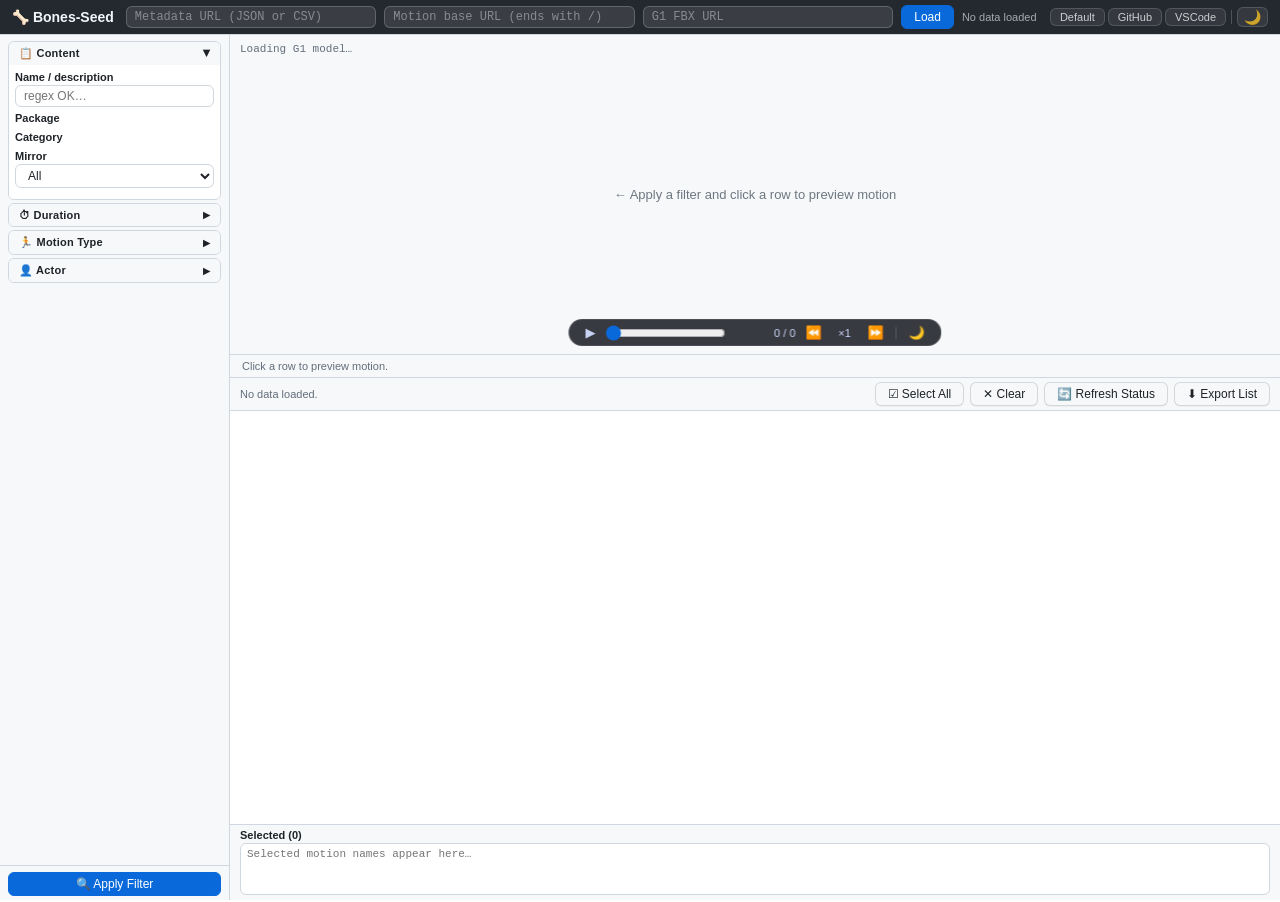
<file: web/index.html>
<!DOCTYPE html>
<html lang="en">
<head>
<meta charset="utf-8">
<meta name="viewport" content="width=device-width, initial-scale=1">
<title>Bones-Seed Motion Browser</title>
<style>
/* ====================================================================
   Shared layout — theme tokens come from themes/[name].css
   ==================================================================== */
*, *::before, *::after { box-sizing: border-box; margin: 0; padding: 0; }

html, body { height: 100%; background: var(--t-bg); color: var(--t-fg); font-family: var(--t-ui, -apple-system, sans-serif); font-size: 13px; overflow: hidden; }

/* ── Config bar ── */
#config-bar {
  display: flex; align-items: center; gap: 8px;
  padding: 5px 12px;
  background: var(--t-header-bg); border-bottom: 1px solid var(--t-border);
  flex-shrink: 0;
}
#config-bar .logo { font-size: 14px; font-weight: 600; color: var(--t-header-fg); white-space: nowrap; margin-right: 4px; }
#config-bar > input {
  flex: 1; min-width: 100px; max-width: 300px;
  background: rgba(255,255,255,.1); color: var(--t-header-fg);
  border: 1px solid rgba(255,255,255,.2);
  border-radius: var(--t-radius, 6px); padding: 3px 8px; font-size: 12px; font-family: var(--t-mono, monospace);
}
#config-bar > input:focus { border-color: var(--t-accent); outline: none; }
#config-bar > input::placeholder { color: rgba(255,255,255,.4); }
#load-status { font-size: 11px; color: rgba(255,255,255,.6); white-space: nowrap; min-width: 80px; }
#load-progress { height: 2px; background: var(--t-accent); width: 0; position: fixed; top: 0; left: 0; transition: width .2s; z-index: 999; }

/* ── Theme picker ── */
#theme-pick-row { display: flex; align-items: center; gap: 3px; flex-shrink: 0; }
#theme-pick-row .sep { width: 1px; height: 14px; background: rgba(255,255,255,.2); margin: 0 2px; flex-shrink: 0; }
#theme-pick-row button {
  background: rgba(255,255,255,.08); color: rgba(255,255,255,.75);
  border: 1px solid rgba(255,255,255,.15); border-radius: var(--t-radius, 6px);
  padding: 2px 9px; font-size: 11px; cursor: pointer; box-shadow: none; font-weight: 500;
}
#theme-pick-row button:hover { background: rgba(255,255,255,.22); color: #fff; border-color: rgba(255,255,255,.3); }
#theme-pick-row button.tp-active { background: var(--t-accent); color: #fff; border-color: var(--t-accent); }
#btn-mode { font-size: 14px !important; padding: 1px 6px !important; }

/* ── Buttons (page content) ── */
button {
  background: var(--t-btn-bg); color: var(--t-fg);
  border: 1px solid var(--t-btn-border);
  border-radius: var(--t-radius, 6px); padding: 4px 12px; font-size: 12px; cursor: pointer; white-space: nowrap;
  font-weight: 500; box-shadow: var(--t-btn-shadow);
}
button:hover { background: var(--t-hover); border-color: var(--t-border); }
button.primary { background: var(--t-accent); color: #fff; border-color: var(--t-accent); box-shadow: none; }
button.primary:hover { background: var(--t-accent-hover); border-color: var(--t-accent-hover); }
button:disabled { opacity: 0.4; cursor: not-allowed; }

/* ── Main layout ── */
#main { display: flex; height: calc(100vh - 33px); overflow: hidden; }

/* ── Sidebar ── */
#sidebar {
  width: 230px; min-width: 180px; max-width: 280px;
  background: var(--t-panel); border-right: 1px solid var(--t-border);
  display: flex; flex-direction: column; overflow: hidden; flex-shrink: 0;
}
#sidebar-scroll { flex: 1; overflow-y: auto; padding: 6px 8px; display: flex; flex-direction: column; gap: 3px; }
#sidebar-footer { padding: 6px 8px; border-top: 1px solid var(--t-border); }
#apply-btn { width: 100%; }

/* Accordion */
.acc { border: 1px solid var(--t-border); border-radius: var(--t-radius, 6px); overflow: hidden; }
.acc-head {
  display: flex; align-items: center; justify-content: space-between;
  padding: 5px 10px; background: var(--t-panel); cursor: pointer;
  color: var(--t-fg); font-size: 11px; font-weight: 600; letter-spacing: .02em; user-select: none;
}
.acc-head:hover { background: var(--t-hover); }
.acc-head .chevron { font-size: 9px; transition: transform .15s; }
.acc.open .acc-head .chevron { transform: rotate(90deg); }
.acc-body { display: none; padding: 6px; background: var(--t-canvas); }
.acc.open .acc-body { display: block; }

/* Form controls inside sidebar */
.field { margin-bottom: 5px; }
.field label { display: block; color: var(--t-fg); font-size: 11px; font-weight: 600; margin-bottom: 2px; }
.field input[type=text], .field select {
  width: 100%; background: var(--t-canvas); color: var(--t-fg);
  border: 1px solid var(--t-border);
  border-radius: var(--t-radius, 6px); padding: 3px 8px; font-size: 12px;
}
.field input[type=text]:focus, .field select:focus { border-color: var(--t-accent); outline: none; box-shadow: var(--t-focus-ring); }
.checkbox-group { display: flex; flex-direction: column; gap: 2px; max-height: 120px; overflow-y: auto; }
.checkbox-group label { display: flex; align-items: center; gap: 5px; cursor: pointer; color: var(--t-fg); font-size: 11px; font-weight: normal; }
.checkbox-group input[type=checkbox] { accent-color: var(--t-accent); cursor: pointer; }
.range-row { display: flex; align-items: center; gap: 6px; }
.range-row input[type=range] { flex: 1; accent-color: var(--t-accent); }
.range-val { font-size: 11px; color: var(--t-fg-muted); min-width: 40px; text-align: right; }

/* ── Right content area ── */
#content { flex: 1; display: flex; flex-direction: column; overflow: hidden; }

/* ── 3D Viewer ── */
#viewer-wrap {
  height: 320px; flex-shrink: 0; position: relative;
  background: var(--t-viewer-bg); border-bottom: 1px solid var(--t-border); transition: background .15s;
}
#viewer-canvas { display: block; width: 100% !important; height: 100% !important; }
#viewer-status {
  position: absolute; top: 8px; left: 10px;
  color: var(--t-fg-muted); font: 11px var(--t-mono, monospace); pointer-events: none;
}
#viewer-hint {
  position: absolute; inset: 0; display: flex; align-items: center; justify-content: center;
  color: var(--t-fg-subtle); font-size: 13px; pointer-events: none; text-align: center; padding: 24px;
}
#viewer-bar {
  position: absolute; bottom: 8px; left: 50%; transform: translateX(-50%);
  display: flex; align-items: center; gap: 6px;
  background: rgba(14,16,24,.82); backdrop-filter: blur(8px);
  border: 1px solid rgba(255,255,255,.1); border-radius: 18px;
  padding: 4px 12px; color: #c8d3f5; font-size: 11px; white-space: nowrap; user-select: none;
}
#viewer-bar button { background: none !important; border: none !important; color: #c8d3f5 !important; font-size: 13px; padding: 1px 4px; box-shadow: none !important; }
#viewer-bar button:hover { background: rgba(255,255,255,.12) !important; }
#frame-slider { width: 120px; accent-color: var(--t-accent); cursor: pointer; }
#motion-info {
  flex-shrink: 0; padding: 5px 12px; background: var(--t-panel); border-bottom: 1px solid var(--t-border);
  font-size: 11px; color: var(--t-fg-muted); min-height: 22px;
}
#motion-info b { color: var(--t-accent); }

/* ── Toolbar ── */
#toolbar {
  display: flex; align-items: center; gap: 6px; padding: 4px 10px;
  background: var(--t-panel); border-bottom: 1px solid var(--t-border); flex-shrink: 0;
}
#result-count { flex: 1; color: var(--t-fg-muted); font-size: 11px; }

/* ── Table ── */
#table-wrap { flex: 1; overflow: auto; background: var(--t-canvas); }
#result-table { width: 100%; border-collapse: collapse; font-size: 12px; }
#result-table thead th {
  position: sticky; top: 0; z-index: 2;
  background: var(--t-panel); color: var(--t-fg);
  border-bottom: 2px solid var(--t-border);
  padding: 5px 10px; text-align: left; white-space: nowrap;
  cursor: pointer; user-select: none; font-weight: 600;
}
#result-table thead th:hover { background: var(--t-hover); }
#result-table thead th.sorted-asc::after { content: " ▲"; font-size: 9px; }
#result-table thead th.sorted-desc::after { content: " ▼"; font-size: 9px; }
#result-table tbody td {
  padding: 4px 10px; border-bottom: 1px solid var(--t-border-muted); color: var(--t-fg);
  white-space: nowrap; overflow: hidden; text-overflow: ellipsis; max-width: 260px;
  cursor: pointer; background: var(--t-canvas);
}
#result-table tbody tr:hover td { background: var(--t-hover) !important; }
#result-table tbody tr:nth-child(even) td { background: var(--t-row-alt); }
#result-table tbody tr.selected td { background: var(--t-selected) !important; }
#result-table td.col-select { text-align: center; cursor: pointer; }
#result-table td.col-select input[type=checkbox] { accent-color: var(--t-accent); cursor: pointer; pointer-events: none; }

/* ── Selection box ── */
#sel-box-wrap {
  flex-shrink: 0; border-top: 1px solid var(--t-border); padding: 4px 10px;
  background: var(--t-panel);
}
#sel-label { font-size: 11px; color: var(--t-fg); font-weight: 600; margin-bottom: 2px; }
#sel-box {
  width: 100%; height: 52px; resize: none; background: var(--t-canvas);
  color: var(--t-fg-muted); border: 1px solid var(--t-border); border-radius: var(--t-radius, 6px);
  font: 11px var(--t-mono, monospace); padding: 4px 6px;
}

/* ── Overlay / loading ── */
#overlay {
  position: fixed; inset: 0; background: rgba(0,0,0,.45);
  display: none; align-items: center; justify-content: center; z-index: 100;
}
#overlay.visible { display: flex; }
#overlay-msg {
  background: var(--t-panel); border: 1px solid var(--t-border);
  padding: 24px 32px; border-radius: 12px; text-align: center;
  box-shadow: 0 8px 24px rgba(0,0,0,.2);
}
#overlay-msg p { margin-top: 8px; color: var(--t-fg-muted); font-size: 12px; }

/* Scrollbar */
::-webkit-scrollbar { width: 6px; height: 6px; }
::-webkit-scrollbar-track { background: var(--t-bg); }
::-webkit-scrollbar-thumb { background: var(--t-border); border-radius: 3px; }
::-webkit-scrollbar-thumb:hover { background: var(--t-border-muted, var(--t-border)); }
</style>

<script type="importmap">
{
  "imports": {
    "three":          "https://esm.sh/three@0.166.1",
    "three/addons/":  "https://esm.sh/three@0.166.1/examples/jsm/",
    "fflate":         "https://esm.sh/fflate@0.8.2"
  }
}
</script>
<!-- Default theme; JS will swap to saved preference -->
<link id="theme-link" rel="stylesheet" href="themes/github.css">
</head>
<body>

<div id="load-progress"></div>

<!-- Config bar -->
<div id="config-bar">
  <span class="logo">🦴 Bones-Seed</span>
  <input id="cfg-meta"  placeholder="Metadata URL (JSON or CSV)" title="Compact JSON index — generate with gen_web_data.py">
  <input id="cfg-base"  placeholder="Motion base URL (ends with /)" title="Base URL for CSV motion files">
  <input id="cfg-fbx"   placeholder="G1 FBX URL" title="URL of g1_Zup_robot_01.fbx">
  <button id="load-btn" class="primary">Load</button>
  <span id="load-status">No data loaded</span>
  <span id="theme-pick-row">
    <button data-tp="default" title="Default theme">Default</button>
    <button data-tp="github"  title="GitHub Primer">GitHub</button>
    <button data-tp="vscode"  title="Visual Studio Code">VSCode</button>
    <span class="sep"></span>
    <button id="btn-mode" title="Toggle light/dark">🌙</button>
  </span>
</div>

<!-- Main -->
<div id="main">

  <!-- Sidebar filters -->
  <aside id="sidebar">
    <div id="sidebar-scroll">

      <div class="acc open" id="acc-content">
        <div class="acc-head" data-acc="acc-content">
          <span>📋 Content</span><span class="chevron">▶</span>
        </div>
        <div class="acc-body">
          <div class="field"><label>Name / description</label>
            <input type="text" id="f-name" placeholder="regex OK…"></div>
          <div class="field"><label>Package</label>
            <div id="f-packages" class="checkbox-group"></div></div>
          <div class="field"><label>Category</label>
            <div id="f-categories" class="checkbox-group"></div></div>
          <div class="field"><label>Mirror</label>
            <select id="f-mirror">
              <option>All</option>
              <option>Original only</option>
              <option>Mirror only</option>
            </select></div>
        </div>
      </div>

      <div class="acc" id="acc-dur">
        <div class="acc-head" data-acc="acc-dur">
          <span>⏱ Duration</span><span class="chevron">▶</span>
        </div>
        <div class="acc-body">
          <div class="field"><label>Min frames: <span id="f-min-val">0</span></label>
            <input type="range" id="f-min" min="0" max="60000" value="0" step="10">
          </div>
          <div class="field"><label>Max frames: <span id="f-max-val">60000</span></label>
            <input type="range" id="f-max" min="0" max="60000" value="60000" step="10">
          </div>
        </div>
      </div>

      <div class="acc" id="acc-motion">
        <div class="acc-head" data-acc="acc-motion">
          <span>🏃 Motion Type</span><span class="chevron">▶</span>
        </div>
        <div class="acc-body">
          <div class="field"><label>Type of movement</label>
            <div id="f-mov-types" class="checkbox-group"></div></div>
          <div class="field"><label>Body position</label>
            <div id="f-body-pos" class="checkbox-group"></div></div>
        </div>
      </div>

      <div class="acc" id="acc-actor">
        <div class="acc-head" data-acc="acc-actor">
          <span>👤 Actor</span><span class="chevron">▶</span>
        </div>
        <div class="acc-body">
          <div class="field"><label>Gender</label>
            <select id="f-gender"><option>All</option></select></div>
          <div class="field"><label>Height</label>
            <div id="f-heights" class="checkbox-group"></div></div>
        </div>
      </div>

    </div><!-- sidebar-scroll -->
    <div id="sidebar-footer">
      <button id="apply-btn" class="primary">🔍 Apply Filter</button>
    </div>
  </aside><!-- sidebar -->

  <!-- Right content -->
  <div id="content">

    <!-- 3D Viewer -->
    <div id="viewer-wrap">
      <canvas id="viewer-canvas"></canvas>
      <div id="viewer-status">Loading G1 model…</div>
      <div id="viewer-hint">← Apply a filter and click a row to preview motion</div>
      <div id="viewer-bar">
        <button id="btn-play" title="Play/Pause">▶</button>
        <input id="frame-slider" type="range" min="0" max="100" value="0" step="1">
        <span id="frame-lbl" style="min-width:64px;text-align:right">0 / 0</span>
        <button id="btn-slower" title="Slower">⏪</button>
        <span id="speed-lbl" style="min-width:26px;text-align:center">×1</span>
        <button id="btn-faster" title="Faster">⏩</button>
        <span style="width:1px;height:12px;background:rgba(255,255,255,.15);margin:0 2px"></span>
        <button id="btn-theme" title="Toggle dark/light">🌙</button>
      </div>
    </div>

    <!-- Motion info -->
    <div id="motion-info">Click a row to preview motion.</div>

    <!-- Toolbar -->
    <div id="toolbar">
      <span id="result-count">No data loaded.</span>
      <button id="sel-all-btn">☑ Select All</button>
      <button id="sel-clear-btn">✕ Clear</button>
      <button id="refresh-sel-btn">🔄 Refresh Status</button>
      <button id="export-sel-btn">⬇ Export List</button>
    </div>

    <!-- Results table -->
    <div id="table-wrap">
      <table id="result-table">
        <thead>
          <tr id="thead-row"></tr>
        </thead>
        <tbody id="tbody"></tbody>
      </table>
    </div>

    <!-- Selection box -->
    <div id="sel-box-wrap">
      <div id="sel-label">Selected (0)</div>
      <textarea id="sel-box" readonly placeholder="Selected motion names appear here…"></textarea>
    </div>

  </div><!-- content -->
</div><!-- main -->

<!-- Overlay -->
<div id="overlay"><div id="overlay-msg">
  <div id="overlay-title" style="font-size:14px;color:#9cdcfe">Loading…</div>
  <p id="overlay-detail"></p>
</div></div>

<script type="module">
import * as THREE from 'three';
import { OrbitControls }  from 'three/addons/controls/OrbitControls.js';
import { FBXLoader }      from 'three/addons/loaders/FBXLoader.js';

// ═══════════════════════════════════════════════════════════════════════════
// URL hash config helpers
// ═══════════════════════════════════════════════════════════════════════════
function readConfig() {
  const h = new URLSearchParams(location.hash.slice(1));
  return {
    meta: h.get('meta') || '',
    base: h.get('base') || '',
    fbx:  h.get('fbx')  || '',
  };
}
function writeConfig(cfg) {
  const h = new URLSearchParams(location.hash.slice(1)); // preserve theme/mode params
  if (cfg.meta) h.set('meta', cfg.meta); else h.delete('meta');
  if (cfg.base) h.set('base', cfg.base); else h.delete('base');
  if (cfg.fbx)  h.set('fbx',  cfg.fbx);  else h.delete('fbx');
  history.replaceState(null, '', '#' + h.toString());
}

// ═══════════════════════════════════════════════════════════════════════════
// Simple CSV parser (handles quoted fields)
// ═══════════════════════════════════════════════════════════════════════════
function parseCSV(text) {
  const lines  = text.split('\n');
  const header = splitCSVLine(lines[0]);
  const rows   = [];
  for (let i = 1; i < lines.length; i++) {
    const line = lines[i].trim();
    if (!line) continue;
    rows.push(splitCSVLine(line));
  }
  return { header, rows };
}
function splitCSVLine(line) {
  const out = []; let cur = ''; let inQ = false;
  for (let i = 0; i < line.length; i++) {
    const c = line[i];
    if (c === '"') { inQ = !inQ; }
    else if (c === ',' && !inQ) { out.push(cur); cur = ''; }
    else cur += c;
  }
  out.push(cur);
  return out;
}

// ═══════════════════════════════════════════════════════════════════════════
// Metadata store
// ═══════════════════════════════════════════════════════════════════════════
const DISPLAY_COLS = ['select','move_name','package','category','move_duration_frames',
  'duration_s','is_mirror','actor_gender','content_short_description','move_g1_path'];

let metaRows  = [];    // array of plain objects (display cols only)
let metaFull  = [];    // same index, has move_g1_path for CSV loading
let filterOpts = {
  packages: [], categories: [], movTypes: [], bodyPos: [], genders: [], heights: [], maxFrames: 60000,
};
let filteredRows = [];
let selectedNames = new Set();

const AUTO_REFRESH_THRESHOLD = 1000;

// ═══════════════════════════════════════════════════════════════════════════
// Metadata loading
// ═══════════════════════════════════════════════════════════════════════════
async function loadMetadata(url) {
  showOverlay('Loading metadata…', url);
  setProgress(0.05);
  let data;
  try {
    const resp = await fetch(url);
    if (!resp.ok) throw new Error(`HTTP ${resp.status}`);
    const ct = resp.headers.get('content-type') || '';
    const text = await resp.text();
    setProgress(0.5);

    if (url.endsWith('.json') || ct.includes('json')) {
      data = JSON.parse(text);
      // Expected: { version, total, filters, cols, rows }
      buildFromJSON(data);
    } else {
      // CSV
      buildFromCSV(parseCSV(text));
    }
    setProgress(1.0);
    updateFilterUI();
    hideOverlay();
    setStatus(`Loaded ${metaRows.length.toLocaleString()} motions`);
  } catch (e) {
    hideOverlay();
    setStatus('Error: ' + e.message);
    console.error(e);
  }
}

function buildFromJSON(data) {
  // Format: { cols: [...], rows: [[...], ...], filters: {...} }
  const cols = data.cols || DISPLAY_COLS.slice(1);
  const ci = {};
  cols.forEach((c, i) => ci[c] = i);

  filterOpts = data.filters || {};
  filterOpts.maxFrames = filterOpts.max_frames || filterOpts.maxFrames || 60000;

  metaRows = [];
  for (const r of data.rows) {
    const obj = {};
    for (let i = 0; i < cols.length; i++) obj[cols[i]] = r[i];
    obj.duration_s = ((obj.move_duration_frames || 0) / 120).toFixed(1);
    metaRows.push(obj);
  }
  metaFull = metaRows;
}

function buildFromCSV({ header, rows }) {
  const ci = {};
  header.forEach((c, i) => ci[c.trim()] = i);

  const g = (r, col) => r[ci[col]] ?? '';
  const allPkgs = new Set(), allCats = new Set(), allMov = new Set(),
        allPos  = new Set(), allGen  = new Set(), allHt  = new Set();
  let maxF = 0;

  metaRows = rows.map(r => {
    const frames = parseInt(g(r, 'move_duration_frames')) || 0;
    if (frames > maxF) maxF = frames;
    const pkg = g(r, 'package');      allPkgs.add(pkg);
    const cat = g(r, 'category');     allCats.add(cat);
    const mov = g(r, 'content_type_of_movement'); allMov.add(mov);
    const pos = g(r, 'content_body_position');    allPos.add(pos);
    const gen = g(r, 'actor_gender'); allGen.add(gen);
    const ht  = g(r, 'actor_height'); allHt.add(ht);
    return {
      move_name:                g(r, 'move_name'),
      package:                  pkg,
      category:                 cat,
      move_duration_frames:     frames,
      duration_s:               (frames / 120).toFixed(1),
      is_mirror:                g(r, 'is_mirror'),
      actor_gender:             gen,
      actor_height:             ht,
      content_short_description:g(r, 'content_short_description'),
      move_g1_path:             g(r, 'move_g1_path'),
      content_type_of_movement: mov,
      content_body_position:    pos,
    };
  });
  metaFull = metaRows;
  filterOpts = {
    packages:  [...allPkgs].filter(Boolean).sort(),
    categories:[...allCats].filter(Boolean).sort(),
    movTypes:  [...allMov].filter(Boolean).sort(),
    bodyPos:   [...allPos].filter(Boolean).sort(),
    genders:   [...allGen].filter(Boolean).sort(),
    heights:   [...allHt].filter(Boolean).sort(),
    maxFrames: maxF,
  };
}

// ═══════════════════════════════════════════════════════════════════════════
// Filter UI population
// ═══════════════════════════════════════════════════════════════════════════
function buildCheckboxGroup(container, values, groupName) {
  container.innerHTML = '';
  values.forEach(v => {
    const lbl = document.createElement('label');
    const cb  = document.createElement('input');
    cb.type = 'checkbox'; cb.name = groupName; cb.value = v;
    lbl.append(cb, ' ' + v);
    container.appendChild(lbl);
  });
}
function getChecked(container) {
  return [...container.querySelectorAll('input:checked')].map(c => c.value);
}

function updateFilterUI() {
  buildCheckboxGroup($('f-packages'),  filterOpts.packages  || [], 'pkg');
  buildCheckboxGroup($('f-categories'),filterOpts.categories|| [], 'cat');
  buildCheckboxGroup($('f-mov-types'), filterOpts.movTypes  || [], 'mov');
  buildCheckboxGroup($('f-body-pos'),  filterOpts.bodyPos   || [], 'pos');
  buildCheckboxGroup($('f-heights'),   filterOpts.heights   || [], 'ht');

  const gsel = $('f-gender');
  gsel.innerHTML = '<option>All</option>';
  (filterOpts.genders || []).forEach(g => {
    const o = document.createElement('option'); o.value = g; o.textContent = g;
    gsel.appendChild(o);
  });

  const mx = filterOpts.maxFrames || 60000;
  $('f-min').max = mx; $('f-min').value = 0; $('f-min-val').textContent = 0;
  $('f-max').max = mx; $('f-max').value = mx; $('f-max-val').textContent = mx;
}

// ═══════════════════════════════════════════════════════════════════════════
// Filtering
// ═══════════════════════════════════════════════════════════════════════════
function applyFilter() {
  const namePat  = $('f-name').value.trim();
  const pkgs     = getChecked($('f-packages'));
  const cats     = getChecked($('f-categories'));
  const mirror   = $('f-mirror').value;
  const minF     = parseInt($('f-min').value) || 0;
  const maxF     = parseInt($('f-max').value);
  const movTypes = getChecked($('f-mov-types'));
  const bodyPos  = getChecked($('f-body-pos'));
  const gender   = $('f-gender').value;
  const heights  = getChecked($('f-heights'));

  let rx = null;
  try { rx = namePat ? new RegExp(namePat, 'i') : null; } catch(_) {}

  filteredRows = metaRows.filter(r => {
    if (rx && !rx.test(r.move_name) && !rx.test(r.content_short_description)) return false;
    if (pkgs.length     && !pkgs.includes(r.package))    return false;
    if (cats.length     && !cats.includes(r.category))   return false;
    if (mirror === 'Original only' && r.is_mirror === 'True') return false;
    if (mirror === 'Mirror only'   && r.is_mirror !== 'True') return false;
    if (r.move_duration_frames < minF) return false;
    if (maxF && r.move_duration_frames > maxF) return false;
    if (movTypes.length && !movTypes.includes(r.content_type_of_movement)) return false;
    if (bodyPos.length  && !bodyPos.includes(r.content_body_position))     return false;
    if (gender !== 'All' && r.actor_gender !== gender) return false;
    if (heights.length  && !heights.includes(r.actor_height)) return false;
    return true;
  });

  sortCol = null; sortDir = 1;
  renderTable(filteredRows.length <= AUTO_REFRESH_THRESHOLD ? selectedNames : new Set());
  $('result-count').textContent =
    `${filteredRows.length.toLocaleString()} of ${metaRows.length.toLocaleString()} motions`;
}

// ═══════════════════════════════════════════════════════════════════════════
// Table rendering
// ═══════════════════════════════════════════════════════════════════════════
const TABLE_COLS = [
  { key: 'select',                  label: '☑',     width: '30px'  },
  { key: 'move_name',               label: 'Name',   width: '200px' },
  { key: 'package',                 label: 'Pkg',    width: '90px'  },
  { key: 'category',                label: 'Cat',    width: '130px' },
  { key: 'move_duration_frames',    label: 'Frames', width: '60px', num: true },
  { key: 'duration_s',              label: 's',      width: '45px', num: true },
  { key: 'is_mirror',               label: 'Mirror', width: '50px'  },
  { key: 'actor_gender',            label: 'Sex',    width: '35px'  },
  { key: 'content_short_description', label: 'Description', width: '260px' },
];

let sortCol = null, sortDir = 1;
let _displayedSel = new Set(); // the sel set used in the last render

function buildTableHeader() {
  const tr = $('thead-row');
  tr.innerHTML = '';
  TABLE_COLS.forEach(col => {
    const th = document.createElement('th');
    th.textContent = col.label;
    th.style.width = col.width;
    if (col.key !== 'select') {
      th.style.cursor = 'pointer';
      th.addEventListener('click', () => {
        if (sortCol === col.key) sortDir = -sortDir;
        else { sortCol = col.key; sortDir = 1; }
        filteredRows.sort((a, b) => {
          const av = a[col.key] ?? '', bv = b[col.key] ?? '';
          return (av < bv ? -1 : av > bv ? 1 : 0) * sortDir;
        });
        renderTable(_displayedSel);
        // update header indicators
        tr.querySelectorAll('th').forEach(t => { t.classList.remove('sorted-asc','sorted-desc'); });
        th.classList.add(sortDir === 1 ? 'sorted-asc' : 'sorted-desc');
      });
    }
    tr.appendChild(th);
  });
}

function renderTable(selSet) {
  _displayedSel = selSet || selectedNames;
  const tbody = $('tbody');
  tbody.innerHTML = '';
  const frag = document.createDocumentFragment();
  for (let i = 0; i < filteredRows.length; i++) {
    const row = filteredRows[i];
    const tr  = document.createElement('tr');
    tr.dataset.idx = i;
    if (selectedNames.has(row.move_name)) tr.classList.add('selected');

    TABLE_COLS.forEach(col => {
      const td = document.createElement('td');
      td.className = 'col-' + col.key.replace('_','-');
      if (col.key === 'select') {
        const cb = document.createElement('input');
        cb.type = 'checkbox';
        cb.checked = _displayedSel.has(row.move_name);
        td.className = 'col-select';
        td.appendChild(cb);
      } else {
        td.textContent = row[col.key] ?? '';
      }
      tr.appendChild(td);
    });
    frag.appendChild(tr);
  }
  tbody.appendChild(frag);
  updateSelBox();
}

function refreshSelectedStatus() {
  renderTable(selectedNames);
}

// ═══════════════════════════════════════════════════════════════════════════
// Row click handling
// ═══════════════════════════════════════════════════════════════════════════
$('tbody').addEventListener('click', e => {
  const tr = e.target.closest('tr');
  if (!tr) return;
  const idx  = parseInt(tr.dataset.idx);
  const row  = filteredRows[idx];
  if (!row) return;

  const td = e.target.closest('td');
  if (td && td.classList.contains('col-select')) {
    // Toggle selection (no re-render)
    if (selectedNames.has(row.move_name)) {
      selectedNames.delete(row.move_name);
      tr.classList.remove('selected');
    } else {
      selectedNames.add(row.move_name);
      tr.classList.add('selected');
    }
    // Update checkbox display directly (no full re-render)
    const cb = td.querySelector('input');
    if (cb) cb.checked = selectedNames.has(row.move_name);
    updateSelBox();
  } else {
    // Preview motion
    previewMotion(row);
  }
});

function updateSelBox() {
  const arr = [...selectedNames].sort();
  $('sel-box').value = arr.join('\n');
  $('sel-label').textContent = `Selected (${arr.length})`;
}

// ═══════════════════════════════════════════════════════════════════════════
// Motion preview
// ═══════════════════════════════════════════════════════════════════════════
async function previewMotion(row) {
  const baseUrl = $('cfg-base').value.trim().replace(/\/+$/, '');
  if (!baseUrl || !row.move_g1_path) {
    setMotionInfo(`<b>${row.move_name}</b> — set Motion base URL to load CSV`);
    return;
  }
  const url = baseUrl + '/' + row.move_g1_path;
  setMotionInfo(`Loading <b>${row.move_name}</b>…`);
  try {
    const resp = await fetch(url);
    if (!resp.ok) throw new Error(`HTTP ${resp.status}`);
    const csv = await resp.text();
    if (g1Model) {
      g1Model.anim = new G1Animation(csv, row.move_name);
      animFrame = 0; playing = true;
      $('btn-play').textContent = '⏸';
      const sl = $('frame-slider');
      sl.max = g1Model.anim.maxFrame; sl.value = 0;
      $('frame-lbl').textContent = `0 / ${g1Model.anim.maxFrame}`;
    }
    $('viewer-hint').style.display = 'none';
    setMotionInfo(
      `<b>${row.move_name}</b> &nbsp;·&nbsp; ${row.package} / ${row.category}`
      + ` &nbsp;·&nbsp; ${row.move_duration_frames} frames (${row.duration_s}s)`
      + ` &nbsp;·&nbsp; ${row.actor_gender}`
    );
  } catch (e) {
    setMotionInfo(`<b>${row.move_name}</b> — fetch error: ${e.message}`);
  }
}

function setMotionInfo(html) { $('motion-info').innerHTML = html; }

// ═══════════════════════════════════════════════════════════════════════════
// Selection buttons
// ═══════════════════════════════════════════════════════════════════════════
$('sel-all-btn').addEventListener('click', () => {
  filteredRows.forEach(r => selectedNames.add(r.move_name));
  renderTable(selectedNames);
});
$('sel-clear-btn').addEventListener('click', () => {
  filteredRows.forEach(r => selectedNames.delete(r.move_name));
  renderTable(selectedNames);
});
$('refresh-sel-btn').addEventListener('click', refreshSelectedStatus);
$('export-sel-btn').addEventListener('click', () => {
  const text = [...selectedNames].sort().join('\n');
  const blob = new Blob([text], { type: 'text/plain' });
  const a = document.createElement('a');
  a.href = URL.createObjectURL(blob);
  a.download = 'selected_motions.txt';
  a.click();
});
$('apply-btn').addEventListener('click', applyFilter);

// ═══════════════════════════════════════════════════════════════════════════
// Three.js — G1 viewer
// ═══════════════════════════════════════════════════════════════════════════
class G1Animation {
  constructor(csvText, name) {
    this.name = name; this.columns = []; this.frames = []; this.fps = 120;
    this._parse(csvText);
    this.maxFrame = Math.max(0, this.frames.length - 1);
  }
  _parse(csv) {
    const lines = csv.trim().split('\n');
    if (lines.length < 2) return;
    this.columns = lines[0].split(',').map(s => s.trim());
    for (let i = 1; i < lines.length; i++) {
      const vals = lines[i].split(','); const fd = {};
      for (let j = 0; j < this.columns.length; j++) fd[this.columns[j]] = parseFloat(vals[j]) || 0;
      this.frames.push(fd);
    }
  }
  getFrameData(frame) {
    if (!this.frames.length) return null;
    const f = Math.max(0, Math.min(frame, this.maxFrame));
    const f0 = Math.floor(f), f1 = Math.min(Math.ceil(f), this.maxFrame), t = f - f0;
    if (t === 0 || f0 === f1) return Object.assign({}, this.frames[f0]);
    const a = this.frames[f0], b = this.frames[f1], r = {};
    for (const c of this.columns) r[c] = a[c] * (1 - t) + b[c] * t;
    return r;
  }
}

const DARK_PARTS = ['ankle_roll_link','rubber_hand','hip_pitch_link','_pelvis_visual','head_link','_logo_link_visual'];
const MAT_DARK  = new THREE.MeshStandardMaterial({ color: new THREE.Color(0.02,0.02,0.03), metalness:.7, roughness:.15 });
const MAT_WHITE = new THREE.MeshStandardMaterial({ color: new THREE.Color(0.82,0.82,0.84), metalness:.35, roughness:.3 });

class Model3DG1 {
  constructor() { this.root = null; this.joints = new Map(); this.restQ = new Map(); this.anim = null; }
  async load(url) {
    const loader = new FBXLoader();
    this.root = await new Promise((ok, err) => loader.load(url, ok, null, err));
    this.root.rotation.set(-Math.PI/2, 0, 0, 'YXZ');
    this.root.traverse(c => {
      if (c.name && (c.name.includes('joint') || c.name === 'root'))
        if (!this.joints.has(c.name)) this.joints.set(c.name, c);
    });
    for (const [n, j] of this.joints) this.restQ.set(n, j.quaternion.clone());
    const sms = []; this.root.traverse(c => { if (c.isSkinnedMesh) sms.push(c); });
    for (const sm of sms) {
      const bone = sm.skeleton?.bones?.[0]; if (!bone) continue;
      const mesh = new THREE.Mesh(sm.geometry, sm.material);
      mesh.name = sm.name; mesh.frustumCulled = false; mesh.castShadow = true;
      mesh.geometry.computeVertexNormals(); bone.add(mesh);
      sm.parent?.remove(sm); sm.skeleton?.dispose();
    }
    const pg = this.root.children.find(c => c.name === '_pelvis_grp');
    if (pg) this.root.remove(pg);
    this.root.traverse(c => {
      if (!c.isMesh) return;
      const n = (c.name||'').toLowerCase();
      const old = c.material;
      c.material = (DARK_PARTS.some(p => n.includes(p)) ? MAT_DARK : MAT_WHITE).clone();
      if (old?.dispose) old.dispose();
    });
    return this;
  }
  setFrame(frame) {
    if (!this.anim) return;
    const fd = this.anim.getFrameData(frame); if (!fd) return;
    const root = this.joints.get('floating_base_joint');
    if (root) {
      root.position.set((fd.root_translateX||0)*.01,(fd.root_translateY||0)*.01,(fd.root_translateZ||0)*.01);
      root.rotation.set(
        THREE.MathUtils.degToRad(fd.root_rotateX||0),
        THREE.MathUtils.degToRad(fd.root_rotateY||0),
        THREE.MathUtils.degToRad(fd.root_rotateZ||0),'ZYX');
    }
    const ax = new THREE.Vector3(), q = new THREE.Quaternion();
    for (const [jn, joint] of this.joints) {
      if (jn === 'floating_base_joint') continue;
      const angle = fd[jn+'_dof']; if (angle === undefined || isNaN(angle)) continue;
      if (jn.includes('pitch')||jn.includes('knee')||jn.includes('elbow')) ax.set(0,1,0);
      else if (jn.includes('roll')) ax.set(1,0,0);
      else if (jn.includes('yaw'))  ax.set(0,0,1);
      else ax.set(0,1,0);
      q.setFromAxisAngle(ax, THREE.MathUtils.degToRad(angle));
      const rq = this.restQ.get(jn);
      if (rq) joint.quaternion.copy(rq).multiply(q); else joint.quaternion.copy(q);
    }
  }
}

// ── Theme state ──────────────────────────────────────────────────────────────
const VIEWER_COLORS = {
  default: { light:[0xe8e8e8,0xbbbbbb,0xd5d5d5], dark:[0x1c1c1c,0x3d3d3d,0x2a2a2a] },
  github:  { light:[0xf6f8fa,0xcccccc,0xe0e0e0], dark:[0x0d1117,0x21262d,0x161b22] },
  vscode:  { light:[0xf3f3f3,0xd8d8d8,0xe8e8e8], dark:[0x1e1e1e,0x3e3e42,0x2d2d30] },
};

let currentTheme = 'github', currentMode = 'light';
try {
  const _hp = new URLSearchParams(location.hash.slice(1));
  const _pd = window.matchMedia('(prefers-color-scheme: dark)').matches;
  currentTheme = _hp.get('theme') || localStorage.getItem('bsp-theme') || 'github';
  currentMode  = _hp.get('mode')  || localStorage.getItem('bsp-mode')  || (_pd ? 'dark' : 'light');
} catch(_) {}
let sceneDark = currentMode === 'dark';
// Apply CSS theme + mode immediately (before renderer init, avoids FOUC)
$('theme-link').href = `themes/${currentTheme}.css`;
if (sceneDark) document.documentElement.dataset.mode = 'dark';

// ── Renderer ─────────────────────────────────────────────────────────────────
const canvas   = $('viewer-canvas');
const renderer = new THREE.WebGLRenderer({ antialias: true, canvas });
renderer.setPixelRatio(Math.min(devicePixelRatio, 2));
renderer.shadowMap.enabled = true; renderer.shadowMap.type = THREE.PCFSoftShadowMap;
renderer.toneMapping = THREE.CineonToneMapping; renderer.toneMappingExposure = 1.05;
renderer.outputColorSpace = THREE.SRGBColorSpace;

const _initVC = (VIEWER_COLORS[currentTheme] || VIEWER_COLORS.github)[currentMode];
renderer.setClearColor(_initVC[0], 1);

const scene = new THREE.Scene(); scene.fog = new THREE.Fog(_initVC[0], 18, 40);
const camera = new THREE.PerspectiveCamera(45, 1, 0.01, 100);
camera.position.set(3.5, 1.8, 3.5);
const controls = new OrbitControls(camera, renderer.domElement);
controls.enableDamping = true; controls.dampingFactor = 0.08;
controls.target.set(0, 0.8, 0); controls.maxDistance = 20; controls.minDistance = 0.3;

scene.add(new THREE.HemisphereLight(0xffffff, 0xbbbbcc, 2.5));
const key = new THREE.DirectionalLight(0xfff5e8, 2.2);
key.position.set(3,6,4); key.castShadow = true;
key.shadow.mapSize.set(1024,1024); key.shadow.camera.near=.1; key.shadow.camera.far=20;
key.shadow.camera.left=-8; key.shadow.camera.right=8; key.shadow.camera.top=8; key.shadow.camera.bottom=-8;
scene.add(key);
scene.add(Object.assign(new THREE.DirectionalLight(0xd0e8ff,1.0), { position: new THREE.Vector3(-4,3,-2) }));
scene.add(Object.assign(new THREE.DirectionalLight(0xc8d8ff,.7),  { position: new THREE.Vector3(1,4,-5) }));

let currentGrid = new THREE.GridHelper(20, 40, _initVC[1], _initVC[2]);
scene.add(currentGrid);

function setTheme(name, mode) {
  currentTheme = name; currentMode = mode; sceneDark = mode === 'dark';
  const vc = (VIEWER_COLORS[name] || VIEWER_COLORS.github)[mode];
  // CSS
  $('theme-link').href = `themes/${name}.css`;
  if (sceneDark) document.documentElement.dataset.mode = 'dark';
  else           delete document.documentElement.dataset.mode;
  // Three.js
  renderer.setClearColor(vc[0], 1); scene.fog.color.setHex(vc[0]);
  scene.remove(currentGrid);
  currentGrid = new THREE.GridHelper(20, 40, vc[1], vc[2]);
  scene.add(currentGrid);
  // Button states
  document.querySelectorAll('#theme-pick-row button[data-tp]').forEach(b =>
    b.classList.toggle('tp-active', b.dataset.tp === name));
  const icon = sceneDark ? '☀️' : '🌙';
  [$('btn-theme'), $('btn-mode')].forEach(b => { if (b) b.textContent = icon; });
  // Persist
  try { localStorage.setItem('bsp-theme', name); localStorage.setItem('bsp-mode', mode); } catch(_) {}
  const h = new URLSearchParams(location.hash.slice(1));
  h.set('theme', name); h.set('mode', mode);
  history.replaceState(null, '', '#' + h.toString());
}

function resizeViewer() {
  const w = canvas.parentElement?.clientWidth  || 800;
  const h = canvas.parentElement?.clientHeight || 320;
  if (w === 0 || h === 0) return;
  renderer.setSize(w, h, false); camera.aspect = w/h; camera.updateProjectionMatrix();
}
resizeViewer();
new ResizeObserver(resizeViewer).observe(canvas.parentElement);

let g1Model = null, animFrame = 0, playing = false, lastTs = null;
const SPEEDS = [0.25, 0.5, 1.0, 1.5, 2.0, 3.0]; let speedIdx = 2;

$('btn-play').addEventListener('click', () => { playing = !playing; $('btn-play').textContent = playing ? '⏸' : '▶'; });
$('frame-slider').addEventListener('input', () => { animFrame = parseFloat($('frame-slider').value); if (g1Model) g1Model.setFrame(animFrame); });
$('btn-slower').addEventListener('click', () => { speedIdx = Math.max(0, speedIdx-1); $('speed-lbl').textContent = '×'+SPEEDS[speedIdx]; });
$('btn-faster').addEventListener('click', () => { speedIdx = Math.min(SPEEDS.length-1, speedIdx+1); $('speed-lbl').textContent = '×'+SPEEDS[speedIdx]; });
$('btn-theme').addEventListener('click', () => setTheme(currentTheme, sceneDark ? 'light' : 'dark'));
$('btn-mode').addEventListener('click',  () => setTheme(currentTheme, sceneDark ? 'light' : 'dark'));
document.querySelectorAll('#theme-pick-row button[data-tp]').forEach(b =>
  b.addEventListener('click', () => setTheme(b.dataset.tp, currentMode)));
// Sync initial button states
setTheme(currentTheme, currentMode);

function renderLoop(ts) {
  requestAnimationFrame(renderLoop);
  if (playing && g1Model?.anim) {
    if (lastTs !== null) {
      const dt = (ts - lastTs) / 1000;
      animFrame += dt * (g1Model.anim.fps || 120) * SPEEDS[speedIdx];
      if (animFrame > g1Model.anim.maxFrame) animFrame = 0;
    }
    $('frame-slider').value = animFrame;
    $('frame-lbl').textContent = Math.floor(animFrame) + ' / ' + g1Model.anim.maxFrame;
  }
  lastTs = ts;
  if (g1Model) g1Model.setFrame(animFrame);
  controls.update(); renderer.render(scene, camera);
}
requestAnimationFrame(renderLoop);

async function loadFBX(url) {
  $('viewer-status').textContent = 'Loading G1 model…';
  try {
    g1Model = await new Model3DG1().load(url);
    scene.add(g1Model.root);
    $('viewer-status').textContent = 'Ready — click a row to preview';
  } catch (e) {
    $('viewer-status').textContent = 'Model unavailable: ' + e.message;
    console.warn('[viewer] FBX load failed:', e);
  }
}

// ═══════════════════════════════════════════════════════════════════════════
// Config bar wiring
// ═══════════════════════════════════════════════════════════════════════════
const cfg = readConfig();
$('cfg-meta').value = cfg.meta;
$('cfg-base').value = cfg.base;
$('cfg-fbx').value  = cfg.fbx;

$('load-btn').addEventListener('click', async () => {
  const meta = $('cfg-meta').value.trim();
  const base = $('cfg-base').value.trim();
  const fbx  = $('cfg-fbx').value.trim();
  writeConfig({ meta, base, fbx });
  if (fbx)  loadFBX(fbx);
  if (meta) await loadMetadata(meta);
  buildTableHeader();
});

// Auto-load if hash params present on page load
if (cfg.meta || cfg.fbx) {
  if (cfg.fbx)  loadFBX(cfg.fbx);
  if (cfg.meta) loadMetadata(cfg.meta).then(() => { buildTableHeader(); });
}

// ═══════════════════════════════════════════════════════════════════════════
// Accordion toggle
// ═══════════════════════════════════════════════════════════════════════════
document.querySelectorAll('.acc-head').forEach(head => {
  head.addEventListener('click', () => {
    head.closest('.acc').classList.toggle('open');
  });
});

// ═══════════════════════════════════════════════════════════════════════════
// Range slider labels
// ═══════════════════════════════════════════════════════════════════════════
$('f-min').addEventListener('input', () => $('f-min-val').textContent = $('f-min').value);
$('f-max').addEventListener('input', () => $('f-max-val').textContent = $('f-max').value);

// ═══════════════════════════════════════════════════════════════════════════
// Helpers
// ═══════════════════════════════════════════════════════════════════════════
function $(id) { return document.getElementById(id); }
function setStatus(msg) { $('load-status').textContent = msg; }
function showOverlay(title, detail) {
  $('overlay-title').textContent = title;
  $('overlay-detail').textContent = detail || '';
  $('overlay').classList.add('visible');
}
function hideOverlay() { $('overlay').classList.remove('visible'); }
function setProgress(v) { $('load-progress').style.width = (v*100)+'%'; if (v>=1) setTimeout(()=>$('load-progress').style.width='0',400); }

// Build empty header on load
buildTableHeader();
</script>
</body>
</html>
</file>
<file: web/themes/github.css>
/* ── GitHub Primer theme — light + dark ── */

:root {
  --t-bg:           #ffffff;
  --t-panel:        #f6f8fa;
  --t-canvas:       #ffffff;
  --t-border:       #d0d7de;
  --t-border-muted: #d8dee4;
  --t-fg:           #1f2328;
  --t-fg-muted:     #636e7b;
  --t-fg-subtle:    #6e7781;
  --t-accent:       #0969da;
  --t-accent-hover: #0550ae;
  --t-accent-subtle:#ddf4ff;
  --t-header-bg:    #24292f;
  --t-header-fg:    #f0f6fc;
  --t-hover:        #f3f4f6;
  --t-row-alt:      #f6f8fa;
  --t-selected:     #ddf4ff;
  --t-btn-bg:       #f6f8fa;
  --t-btn-border:   rgba(31,35,40,.15);
  --t-btn-shadow:   0 1px 0 rgba(31,35,40,.04);
  --t-focus-ring:   0 0 0 3px rgba(9,105,218,.3);
  --t-viewer-bg:    #f6f8fa;
  --t-radius:       6px;
  --t-mono:         ui-monospace, SFMono-Regular, "SF Mono", Menlo, Consolas, monospace;
  --t-ui:           -apple-system, BlinkMacSystemFont, "Segoe UI", Helvetica, Arial, sans-serif;
}

[data-mode="dark"] {
  --t-bg:           #0d1117;
  --t-panel:        #161b22;
  --t-canvas:       #0d1117;
  --t-border:       #30363d;
  --t-border-muted: #21262d;
  --t-fg:           #e6edf3;
  --t-fg-muted:     #8b949e;
  --t-fg-subtle:    #6e7681;
  --t-accent:       #58a6ff;
  --t-accent-hover: #79c0ff;
  --t-accent-subtle:rgba(56,139,253,.15);
  --t-header-bg:    #161b22;
  --t-header-fg:    #f0f6fc;
  --t-hover:        #1c2128;
  --t-row-alt:      #161b22;
  --t-selected:     rgba(56,139,253,.15);
  --t-btn-bg:       #21262d;
  --t-btn-border:   rgba(240,246,252,.1);
  --t-btn-shadow:   0 0 transparent;
  --t-focus-ring:   0 0 0 3px rgba(56,139,253,.4);
  --t-viewer-bg:    #0d1117;
}
</file>
